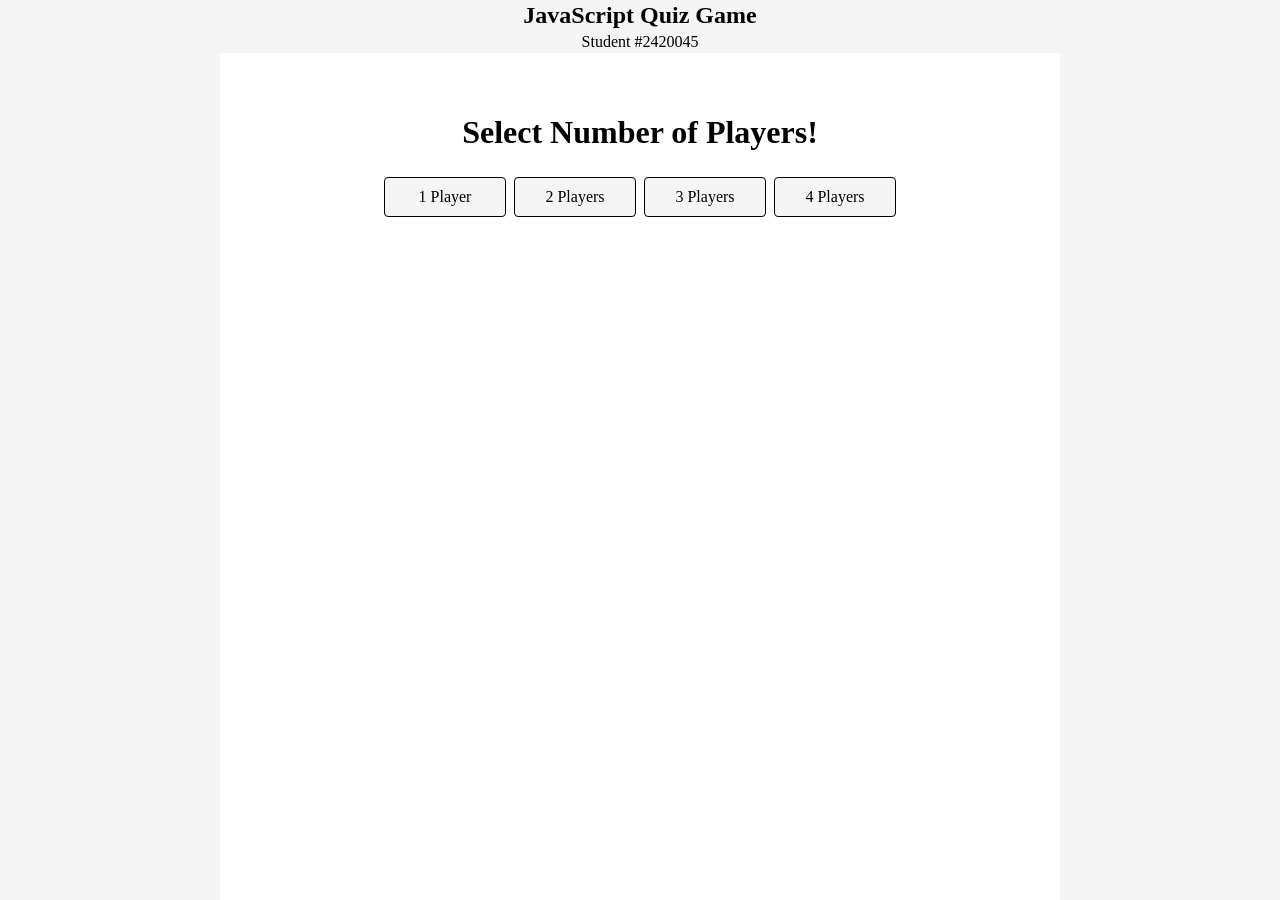
<file: index.html>
<html>
  <head>
    <link rel="stylesheet" href="src/style.css">
  </head>
  <body class="wrapper">
    <h2 class="center">JavaScript Quiz Game</h2>
    <p class="center">Student #2420045</p>
    <div class="container center">
      <div class="expanding container center">
        <h1>Select Number of Players!</h1>
        <div class="row">
          <a id="player-select-0" onclick="setting('player-select-', 0, 4, 'selected', 'playerAmount', 1)" href="#questions" class="button-class player-select">1 Player</a>
          <a id="player-select-1" onclick="setting('player-select-', 1, 4, 'selected', 'playerAmount', 2)" href="#questions" class="button-class player-select">2 Players</a>
          <a id="player-select-2" onclick="setting('player-select-', 2, 4, 'selected', 'playerAmount', 3)" href="#questions" class="button-class player-select">3 Players</a>
          <a id="player-select-3" onclick="setting('player-select-', 3, 4, 'selected', 'playerAmount', 4)" href="#questions" class="button-class player-select">4 Players</a>
        </div>
      </div>
      <div class="expandable container center" id="questions">
        <h1>Select Difficulty!</h1>
        <div class="row">
          <a id="question-select-0" onclick="showNext(); setting('question-select-', 0, 4, 'selected', 'questionAmount', 3)" class="button-class">3 Questions</a>
          <a id="question-select-1" onclick="showNext(); setting('question-select-', 1, 4, 'selected', 'questionAmount', 2)" class="button-class">2 Questions</a>
          <a id="question-select-2" onclick="showNext(); setting('question-select-', 2, 4, 'selected', 'questionAmount', 4)" class="button-class">4 Questions</a>
          <a id="question-select-3" onclick="showNext(); setting('question-select-', 3, 4, 'selected', 'questionAmount', 5)" class="button-class">5 Questions</a>
        </div>
      </div>
      <div class="center row">
        <a id="next" href="pages/select-subject.html" class="button-class expandable">Next</a>
      </div>
    </div>
  </body>
  <script src="src/utils.js">
    http.createServer(function (req, res) {
      var index = fs.readFileSync('index.html', 'utf8');
      res.writeHead(200, {'Content-Type': 'html'});
      res.end(index);
    }).listen(3000);
  </script>
</html>
</file>
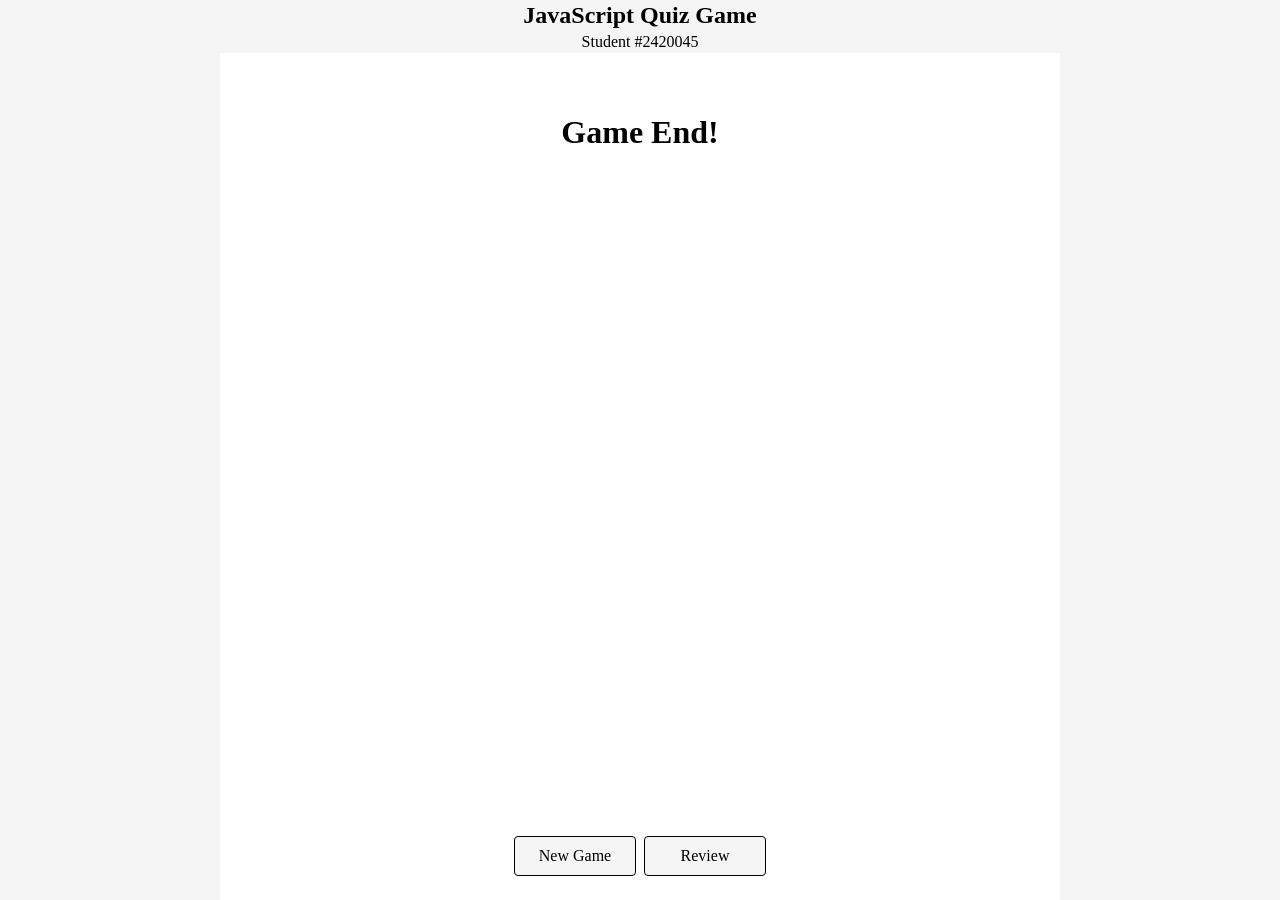
<file: pages/end.html>
<html>
  <head>
    <link rel="stylesheet" href="../src/style.css">
  </head>
  <body class="wrapper">
    <h2 class="center">JavaScript Quiz Game</h2>
    <p class="center">Student #2420045</p>
    <div class="container center">
      <div id="winners" class="expanding container center">
        <h1>Game End!</h1>
      </div>
      <div class="expanding container center" id="players">
      </div>
      <div class="center row">
        <a href="../index.html" class="button-class">New Game</a>
        <a href="review.html" class="button-class">Review</a>
      </div>
    </div>
  </body>
  <script src="../src/scoreboard.js">
  </script>
</html>
</file>
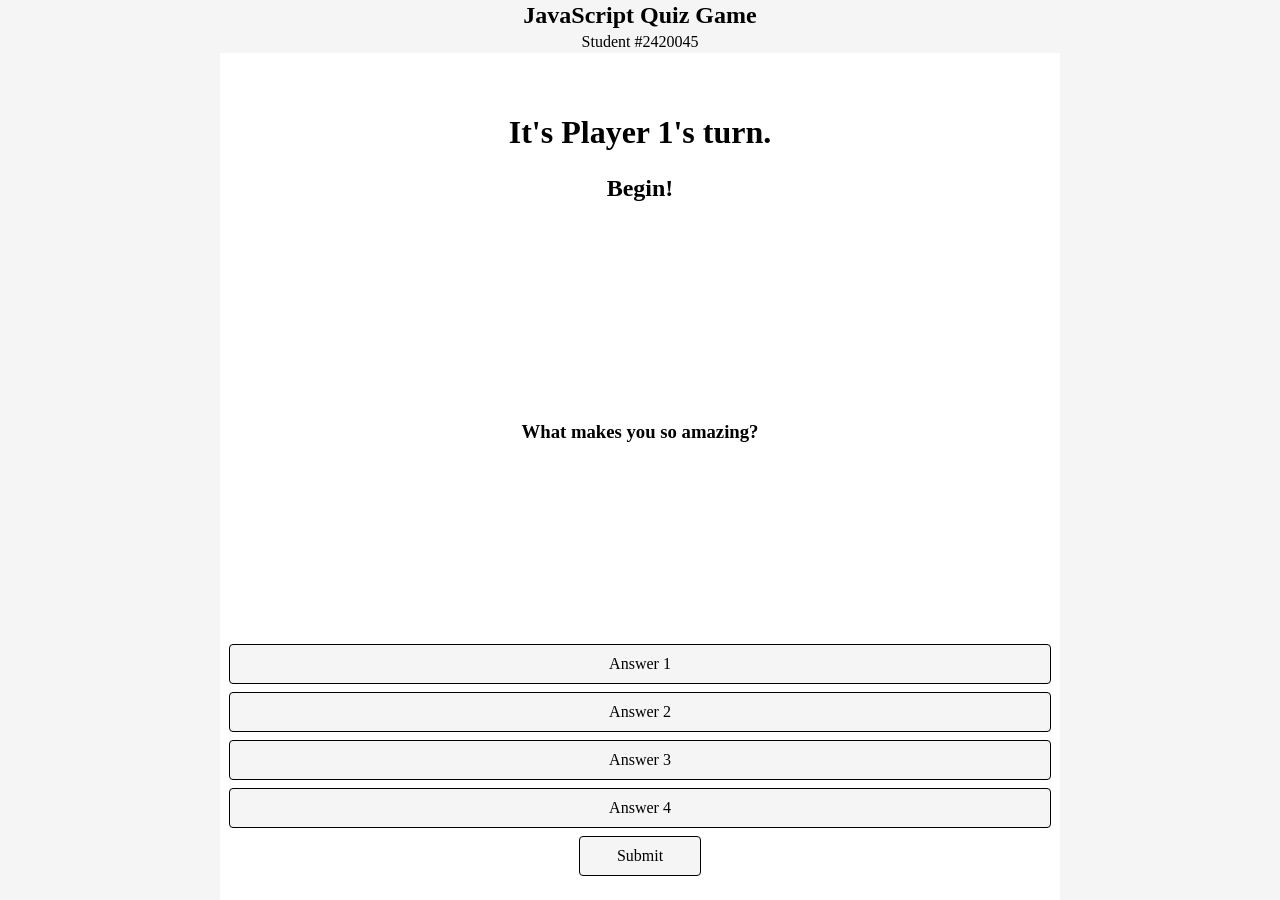
<file: pages/play.html>
<html>
  <head>
    <link rel="stylesheet" href="../src/style.css">
  </head>
  <body class="wrapper">
    <h2 class="center">JavaScript Quiz Game</h2>
    <p class="center">Student #2420045</p>
    <div class="container center">
      <div class="expanding container center">
        <h1 id='player' style="width:100%">It's Player 1's turn.</h1>
        <h2 id='time' style="width:100%">Begin!</h2>
      </div>
      <div class="expanding container center">
        <h3 id="question">What makes you so amazing?</h3>
      </div>
      <a id="answer-select-0" onclick="selectAnswer(0);" class="button-class answer">Answer 1</a>
      <a id="answer-select-1" onclick="selectAnswer(1);" class="button-class answer">Answer 2</a>
      <a id="answer-select-2" onclick="selectAnswer(2);" class="button-class answer">Answer 3</a>
      <a id="answer-select-3" onclick="selectAnswer(3);" class="button-class answer">Answer 4</a>
      <a id="submit" onclick="submit();" class="button-class">Submit</a>
    </div>
  </body>
  <script src="../src/main.js"></script>
</html>
</file>
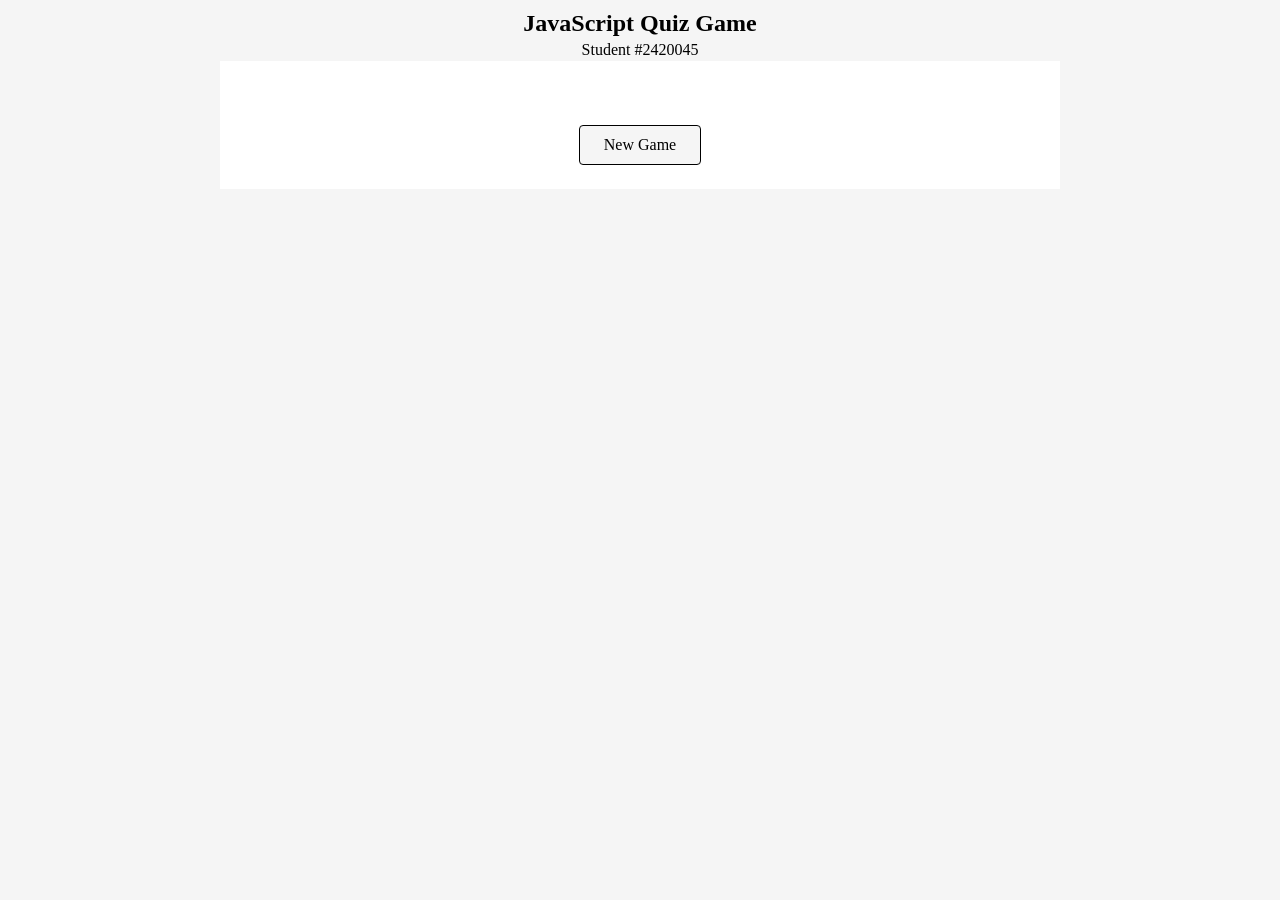
<file: pages/review.html>
<html>
  <head>
    <link rel="stylesheet" href="../src/style.css">
  </head>
  <body>
  	<div class="wrapper" style="background-color: whitesmoke;">
      <h2 class="center">JavaScript Quiz Game</h2>
      <p class="center">Student #2420045</p>
      <div id="questions" class="center no-flex-container" style="flex-direction: column;">
      </div>
	    <div class="center  no-flex-container" style="flex-direction: column-reverse;">
        <a href="../index.html" class="button-class">New Game</a>
      </div>
	  </div>
  </body>
  <script src="../src/review.js">
  </script>
</html>
</file>
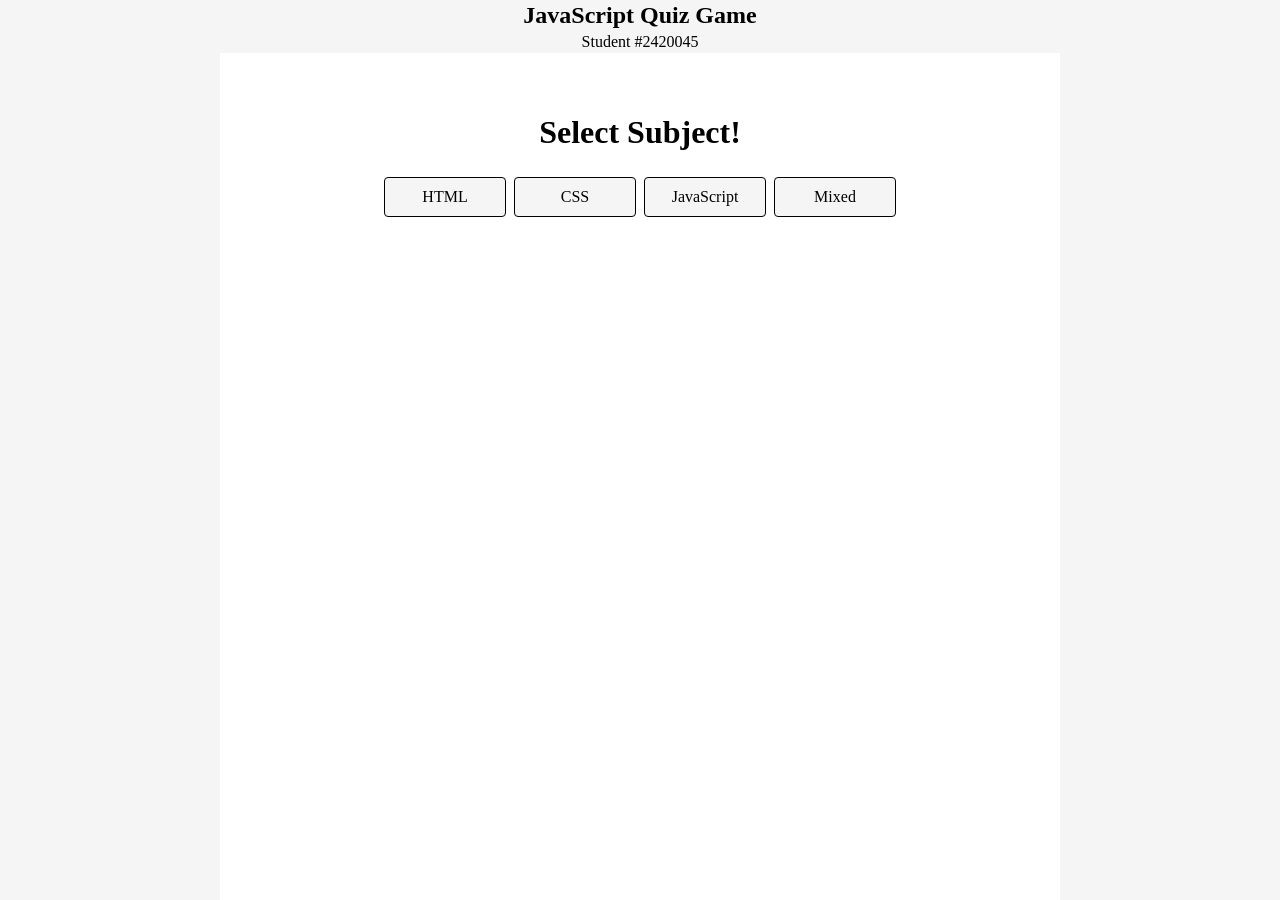
<file: pages/select-subject.html>
<html>
  <head>
    <link rel="stylesheet" href="../src/style.css">
  </head>
  <body class="wrapper">
    <h2 class="center">JavaScript Quiz Game</h2>
    <p class="center">Student #2420045</p>
    <div class="container center">
      <div class="expanding container center">
        <h1>Select Subject!</h1>
        <div class="row">
          <a href="#play" id="subject-select-0" onclick="setting('subject-select-', 0, 4, 'selected', 'subject', 'HTML')" class="button-class">HTML</a>
          <a href="#play" id="subject-select-1" onclick="setting('subject-select-', 1, 4, 'selected', 'subject', 'CSS')" class="button-class">CSS</a>
          <a href="#play" id="subject-select-2" onclick="setting('subject-select-', 2, 4, 'selected', 'subject', 'JavaScript')" class="button-class">JavaScript</a>
          <a href="#play" id="subject-select-3" onclick="setting('subject-select-', 3, 4, 'selected', 'subject', 'Mixed')" class="button-class">Mixed</a>
        </div>
      </div>
      <div class="container center"></div>
      <div class="center row expandable" id="play">
        <a href="play.html" class="button-class">Play</a>
        <a href="../index.html" class="button-class">Back</a>
      </div>
    </div>
  </body>
  <script src="../src/utils.js">
  </script> 
</html>
</file>
<file: src/style.css>
html {
  margin: 0px;
  height: 100%;
  width: 100%;
}
body{
  background: whitesmoke;
}
.wrapper {
  margin: 0px;
  min-height: 100%;
  width: 100%;
  display: flex;
  flex-direction: column;
}

h2 {
  margin: 2px;
}

p {
  margin: 2px;
}

.container{
  background: white;
  display: flex;
  flex-direction: column;
  flex-grow: 1;
  width: 800px;
  padding: 20px;
}

.no-flex-container{
  background: white;
  display: flex;
  flex-direction: column;
  width: 800px;
  padding: 20px;
}

.center {
  align-items: center;
  align-self: center;
  text-align: center;
}

.row {
  flex-direction: row;
}

.button-class {
  background-color: whitesmoke;
  /* Green */
  border: 1px solid black;
  color: black;
  padding: 10px 20px;
  text-align: center;
  text-decoration: none;
  display: inline-block;
  font-size: 16px;
  margin: 4px 2px;
  cursor: pointer;
  border-radius: 4px;
  min-width: 80px;
}

.selected {
  background-color: black;
  color : white;
}

.button-class:hover {
  background-color: gray;
  color: white;
}

.answer {
  width: 100%;
  padding: 10px;
}

.expandable {
  background: #fff;
  overflow: hidden;
  color: #000;   
  transition: all .5s ease-in-out;
  transform-origin: left top;
  transform: scaleY(0);
 }

 .shrinkable {
  background: #fff;
  overflow: hidden;
  color: #000;   
  transition: all .5s ease-in-out;
  transform-origin: left top;
  transform: scaleY(0);
  transform: scaleX(0);
 }

.expandable:target {
  transform: scaleY(1);
}

.expanding {
  animation: expand 1s;
}

@keyframes expand {
  0% {
    background: #fff;
    overflow: hidden;
    color: #000;   
    transition: all .5s ease-in-out;
    transform-origin: left top;
    transform: scaleY(0);
  }
  100% {
    transform: scaleY(1);
  }
}

.blue {
  background-color: blue;
  color: white;
  font-weight: 700;
}
.red {
  background-color: red;
  color: white;
  font-weight: 700;
}
.green {
  background-color: green;
  color: white;
  font-weight: 700;
}
.orange {
  background-color: orange;
  color: white;
  font-weight: 700;
}
</file>
